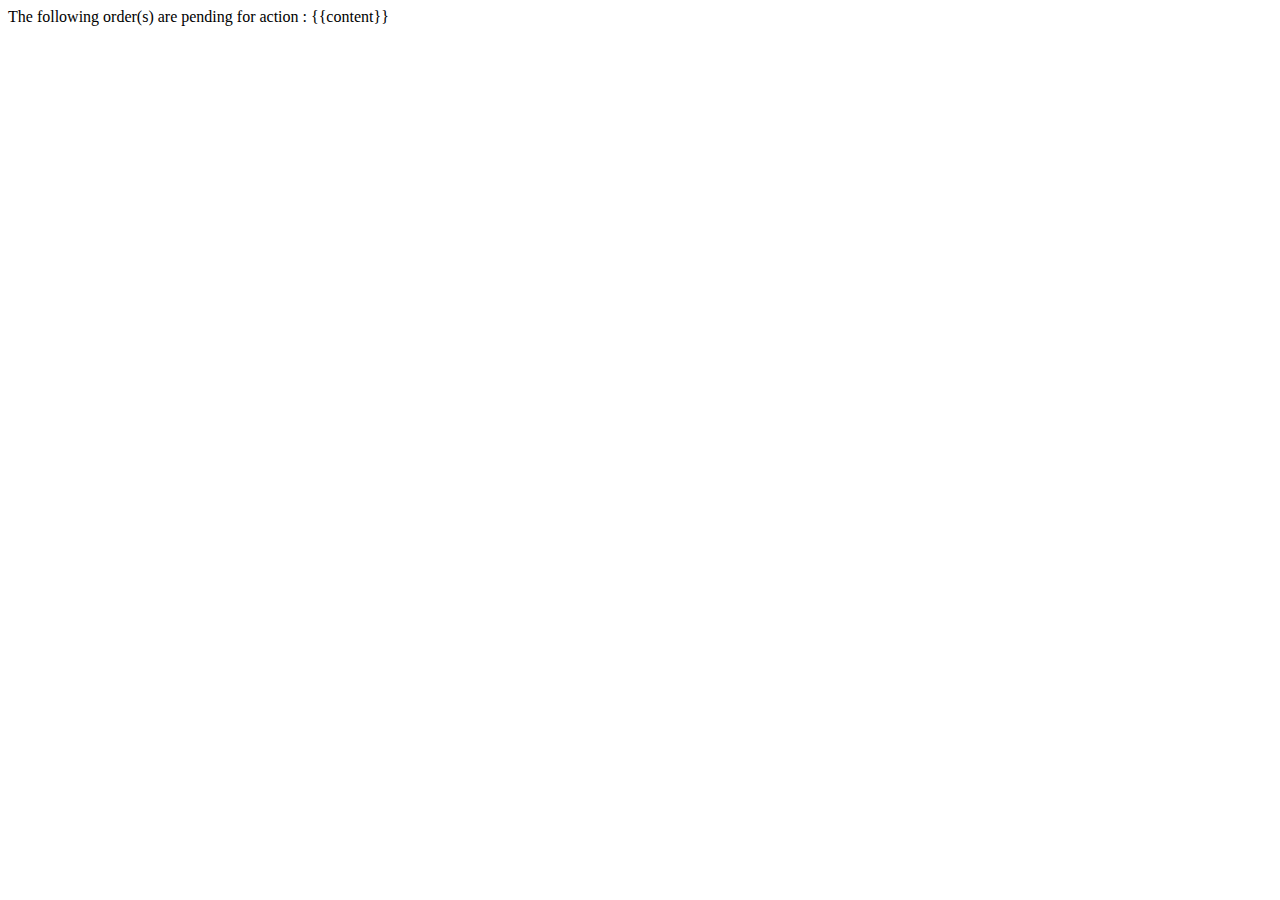
<file: ProductOrderSystem.Task/Template/Mail.html>
﻿<!DOCTYPE html>

<html lang="en" xmlns="http://www.w3.org/1999/xhtml">
<head>
    <meta charset="utf-8" />
    <title></title>
</head>
<body>
    The following order(s) are pending for action :

    {{content}}
</body>
</html>
</file>
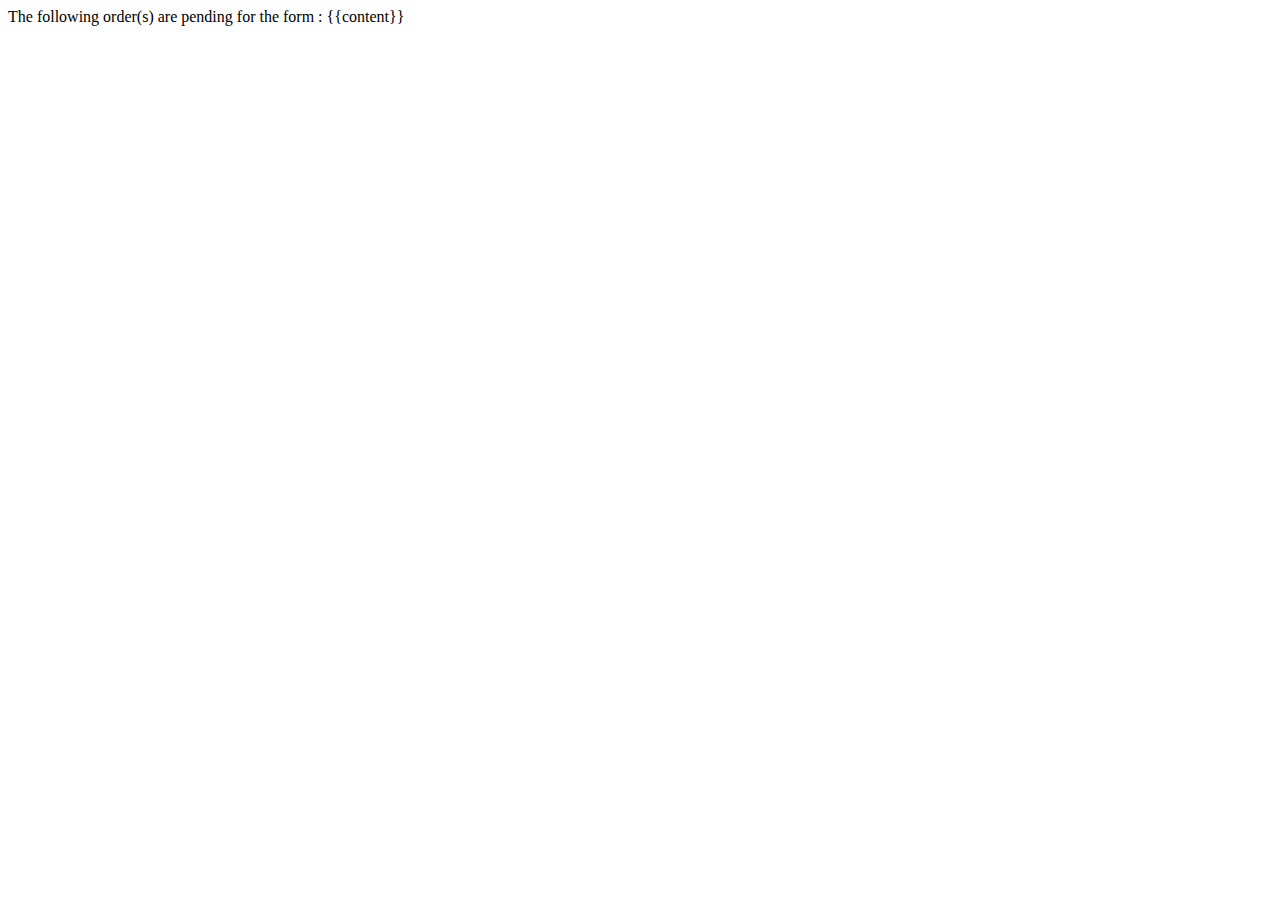
<file: ProductOrderSystem.Task/Template/MailCheckForm.html>
﻿<!DOCTYPE html>

<html lang="en" xmlns="http://www.w3.org/1999/xhtml">
<head>
    <meta charset="utf-8" />
    <title></title>
</head>
<body>
    The following order(s) are pending for the form :

    {{content}}
</body>
</html>
</file>
